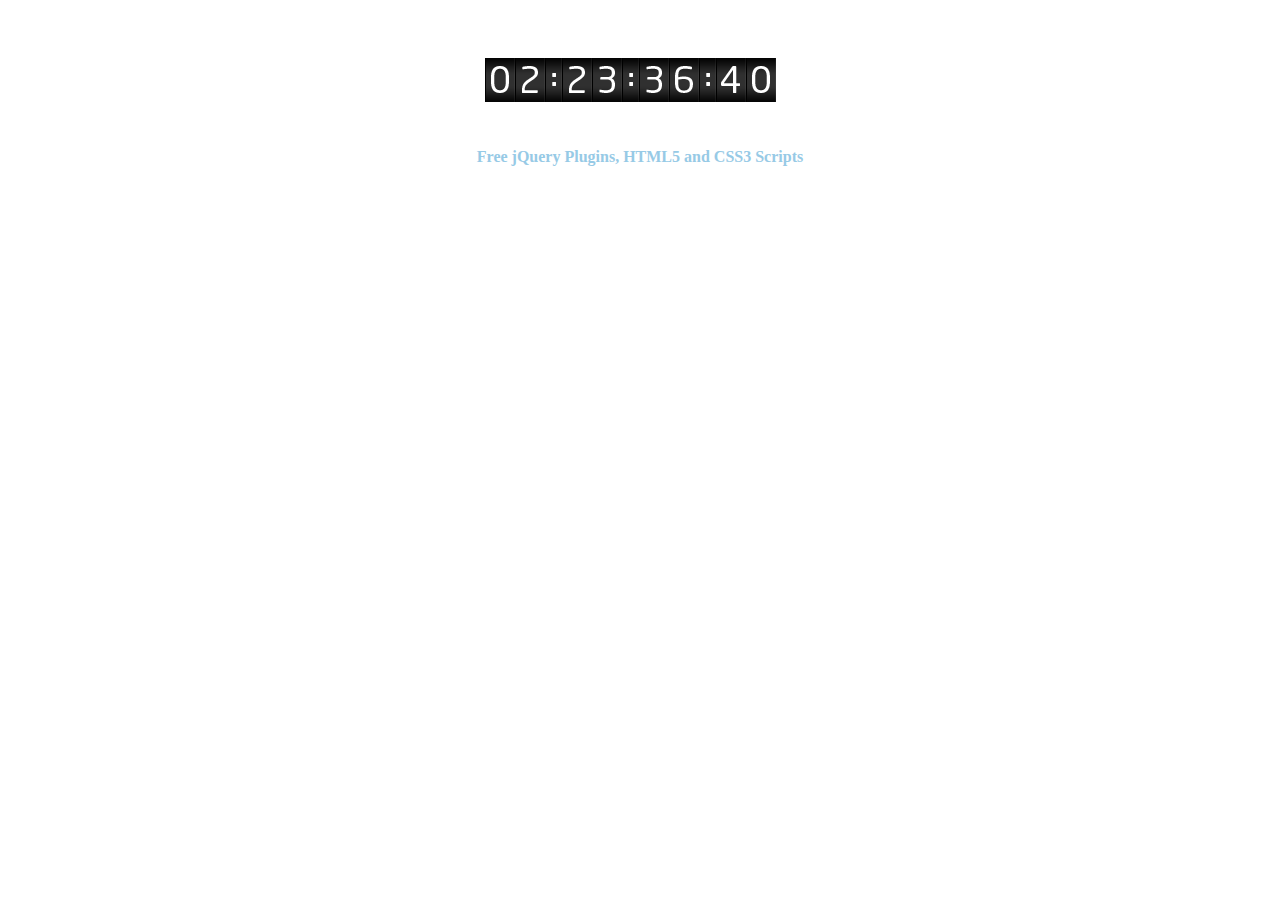
<file: OrangeBottles/assets/timer/index.html>
<!DOCTYPE html>
<html>
    <head>
        <meta http-equiv="Content-Type" content="text/html; charset=utf-8" />
        <title>Colorful Countdown Timer</title>
        <link rel="stylesheet" type="text/css" href="css/styles.css" />
        <script src="jquery.min.js"></script>
    </head>
    <body id="introduction">
        <div id="page">
            <div id="container" class="content clearfix">
                <div class="offerHolder">
                    <a href="http://www.jqueryscript.net" target="_blank" style="margin:0;padding:0;">
                        <div class="special">
                            <div id="counter">
                                <div id="shading">&nbsp;</div>
                            </div>
                            
                            <script type="text/javascript" src="C3counter.js"></script>
                            <script type="text/javascript">
                                // Default options
                                C3Counter("counter", { startTime :257800 });
                                </script>
                        </div>
                    </a>
                </div>		
            </div>   
        </div> 
        </div>
        <p align="center"><a href="http://www.jqueryscript.net/"><strong>Free jQuery Plugins, HTML5 and CSS3 Scripts</strong></a></p>
    </body>
</html>
</file>
<file: OrangeBottles/assets/timer/css/styles.css>
*{margin:0;padding:0;}
#container {}
#footer {position: relative; height: 70px;clear:both;} 
.clearfix:after {content: ".";display: block;height: 0;clear: both;visibility: hidden;}
.clearfix {display: inline-block;}
* html .clearfix { height: 1%;}
.clearfix {display: block;}
#page,#footer_inner{margin:0 auto;width:960px;}
h1#logo{overflow:hidden;height:93px;padding: 25px 0;}
h1#logo a{display:block;height:93px;}
#container{margin:0 auto;padding:40px 0 0;}
#container h2 {font-weight:normal;line-height:28px;}
#container p{padding:10px 0;}
.credit{text-align:center;padding: 20px 0 100px;font-size:10px;}
a, a:visited {text-decoration:none;outline:none;color:#97cae6;}
a:hover{text-decoration:underline;}
#footer{background-color:#212121;width:100%;}
#footer h2{font-size:18px;font-weight:normal;height:70px;line-height:70px;font-family:"Microsoft Yahei";color:#eee;}
#footer_inner{position:relative;}
#footer a.tzine,a.tzine:visited{color:#FCFCFC;font-size:12px;line-height:70px;position:absolute;top:0;right:0;width:90px;}

/*-核心代码-*/
/* demo style */
.special {
	width:100%;overflow:hidden;
	margin-bottom:46px;
	margin-left: auto;
	margin-right: auto;
	vertical-align: middle;
	text-align: center;
}
#counter {
	margin-left: 325px;
	vertical-align: middle;
	z-index:4000;
}

.digit-separator {position: relative; float: left; width: 17px; height: 44px; overflow: hidden; background-image: url(../images/digit_separator.png);
	background-repeat: no-repeat;
	background-position: 0px 0px;
}

.digit {
	background-image:url(../images/digits.png)
}
</file>
